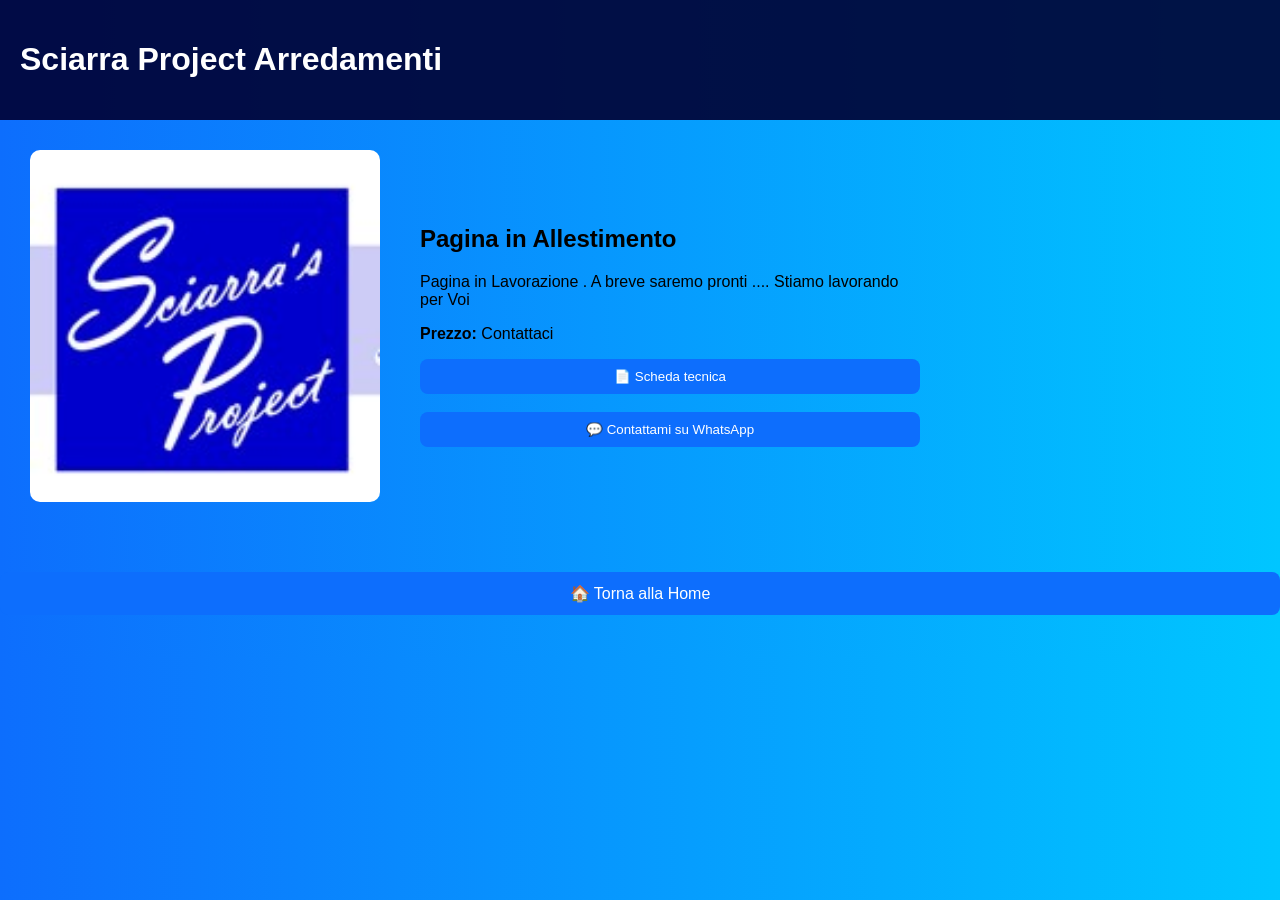
<file: pagina-in-allestimento.html>
<!DOCTYPE html>
<html lang="it">
<head>
<meta charset="UTF-8">
<title>in Lavorazione</title>
<link rel="stylesheet" href="style.css">
</head>

<body>

<header>
<h1>Sciarra Project Arredamenti</h1>
</header>

<section class="prodotto-top">

<img src="img/Logo.jpg" class="foto-prodotto">

<div class="descrizione-prodotto">

<h2>Pagina in Allestimento</h2>

<p>
Pagina in Lavorazione .
A breve saremo pronti .... Stiamo lavorando per Voi
</p>

<p><strong>Prezzo:</strong> Contattaci</p>

<a href="pdf/nes-touch.pdf" target="_blank">
<button>📄 Scheda tecnica</button>
</a>

<br><br>

<a href="https://wa.me/393924622702?text=Info Pagina">
<button>💬 Contattami su WhatsApp</button>
</a>

</div>

</section>

<div class="home-button">
    <a href="index.html">
        <button>🏠 Torna alla Home</button>
    </a>
</div>

</body>
</html>
</file>
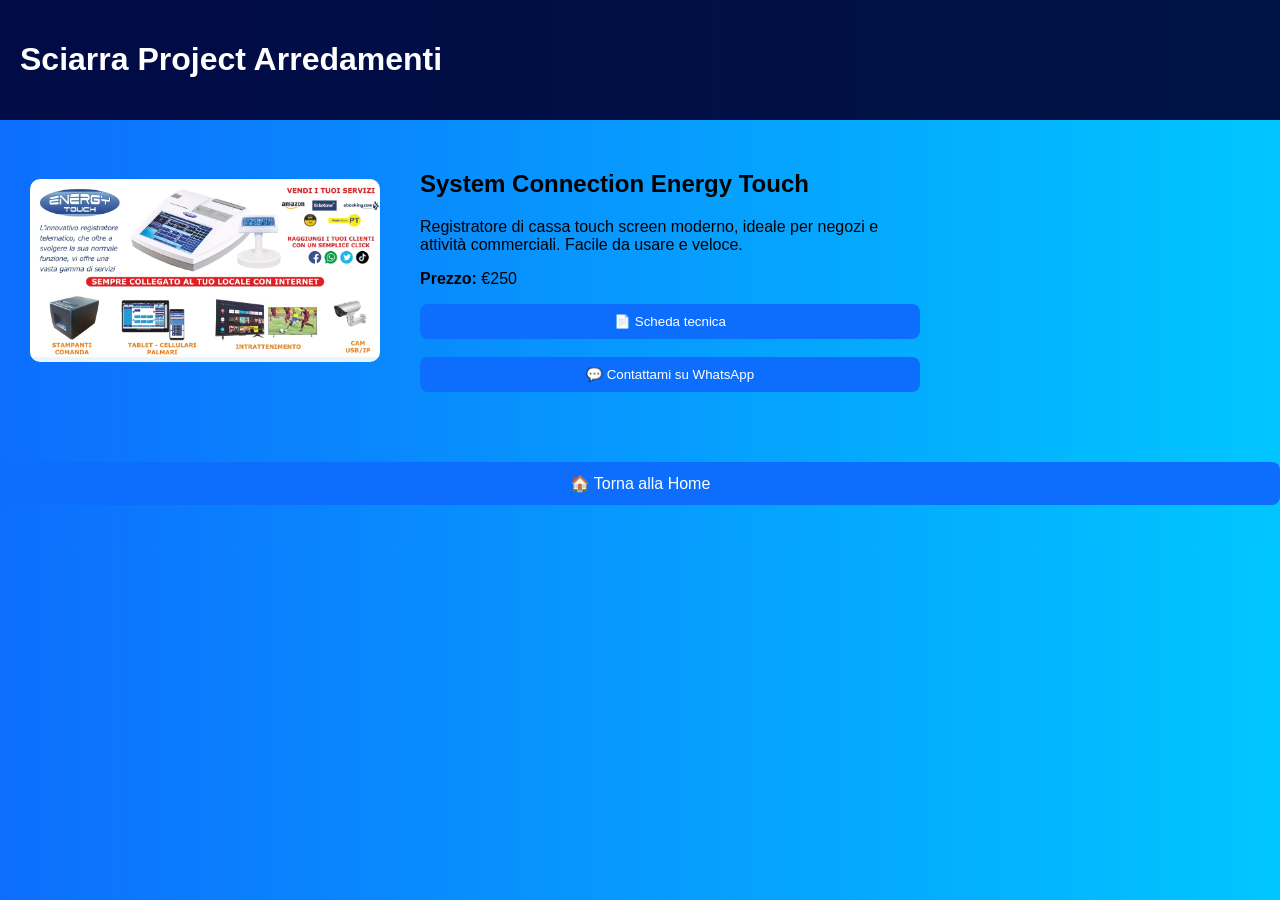
<file: prodotto-energy-touch.html>
<!DOCTYPE html>
<html lang="it">
<head>
<meta charset="UTF-8">
<title>Energy Touch</title>
<link rel="stylesheet" href="style.css">
</head>

<body>

<header>
<h1>Sciarra Project Arredamenti</h1>
</header>

<section class="prodotto-top">

<img src="img/Energy Touch.jpeg" class="foto-prodotto">

<div class="descrizione-prodotto">

<h2>System Connection Energy Touch</h2>

<p>
Registratore di cassa touch screen moderno,
ideale per negozi e attività commerciali.
Facile da usare e veloce.
</p>

<p><strong>Prezzo:</strong> €250</p>

<a href="pdf/energy-touch.pdf" target="_blank">
<button>📄 Scheda tecnica</button>
</a>

<br><br>

<a href="https://wa.me/393924622702?text=Info Energy Touch">
<button>💬 Contattami su WhatsApp</button>
</a>

</div>

</section>

<div class="home-button">
    <a href="index.html">
        <button>🏠 Torna alla Home</button>
    </a>
</div>

</body>
</html>
</file>
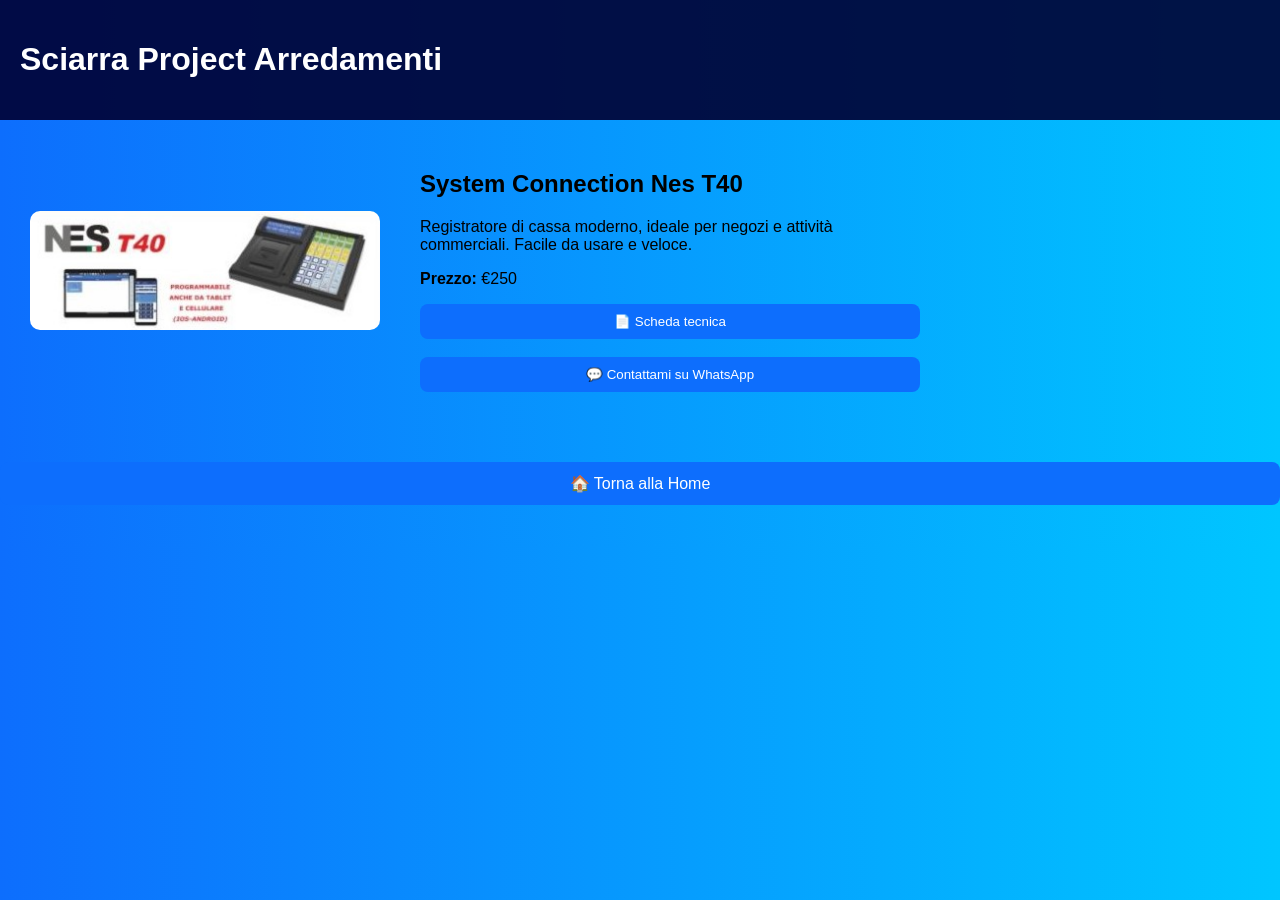
<file: prodotto-nes-tastiera.html>
<!DOCTYPE html>
<html lang="it">
<head>
<meta charset="UTF-8">
<title>Nes Touch</title>
<link rel="stylesheet" href="style.css">
</head>

<body>

<header>
<h1>Sciarra Project Arredamenti</h1>
</header>

<section class="prodotto-top">

<img src="img/Nes T40.jpg" class="foto-prodotto">

<div class="descrizione-prodotto">

<h2>System Connection Nes T40</h2>

<p>
Registratore di cassa moderno,
ideale per negozi e attività commerciali.
Facile da usare e veloce.
</p>

<p><strong>Prezzo:</strong> €250</p>

<a href="pdf/nes-tastiera.pdf" target="_blank">
<button>📄 Scheda tecnica</button>
</a>

<br><br>

<a href="https://wa.me/393924622702?text=Info Nes T40">
<button>💬 Contattami su WhatsApp</button>
</a>

</div>

</section>

<div class="home-button">
    <a href="index.html">
        <button>🏠 Torna alla Home</button>
    </a>
</div>

</body>
</html>
</file>
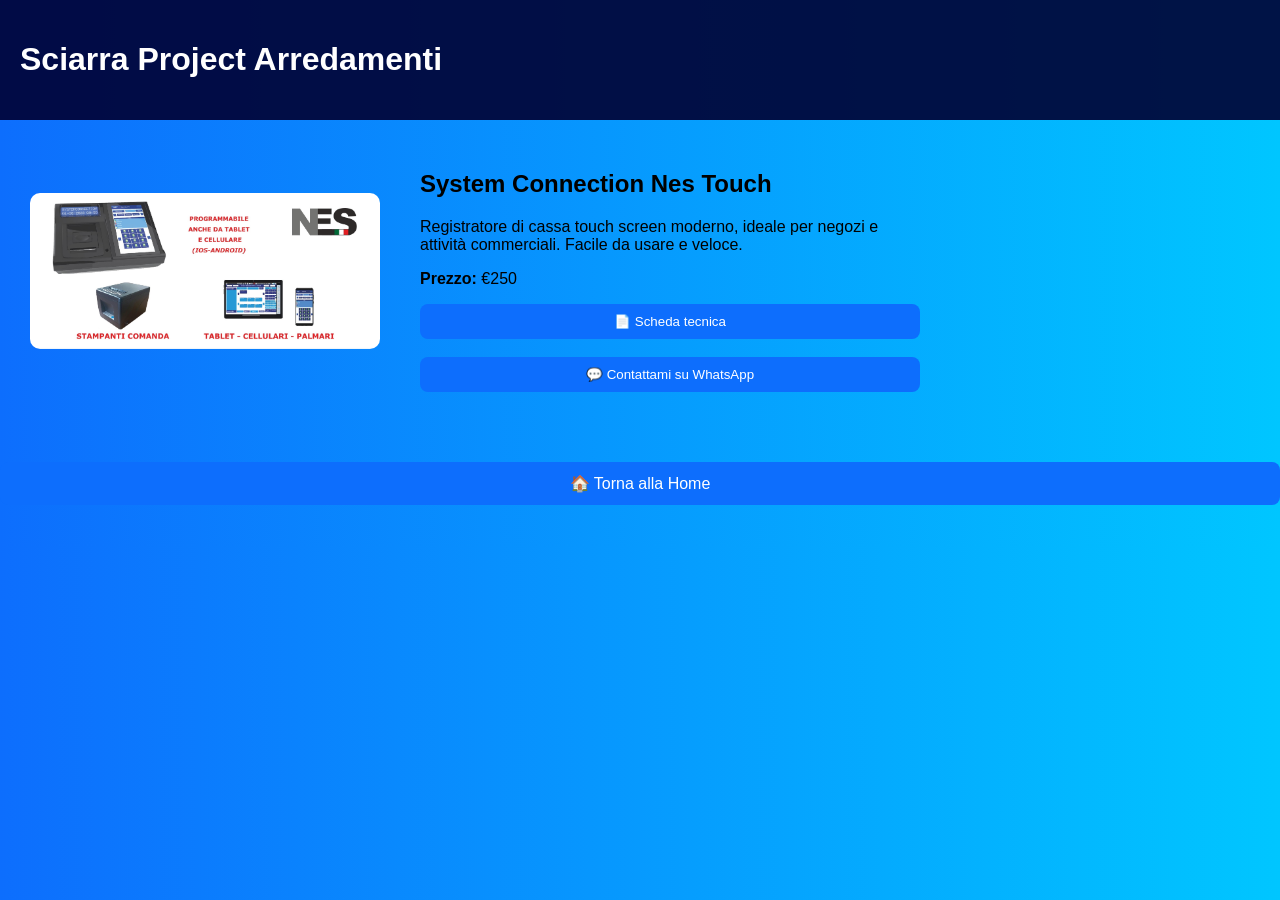
<file: prodotto-nes-touch.html>
<!DOCTYPE html>
<html lang="it">
<head>
<meta charset="UTF-8">
<title>Nes Touch</title>
<link rel="stylesheet" href="style.css">
</head>

<body>

<header>
<h1>Sciarra Project Arredamenti</h1>
</header>

<section class="prodotto-top">

<img src="img/Nes T40 Touch.jpeg" class="foto-prodotto">

<div class="descrizione-prodotto">

<h2>System Connection Nes Touch</h2>

<p>
Registratore di cassa touch screen moderno,
ideale per negozi e attività commerciali.
Facile da usare e veloce.
</p>

<p><strong>Prezzo:</strong> €250</p>

<a href="pdf/nes-touch.pdf" target="_blank">
<button>📄 Scheda tecnica</button>
</a>

<br><br>

<a href="https://wa.me/393924622702?text=Info Nes Touch">
<button>💬 Contattami su WhatsApp</button>
</a>

</div>

</section>

<div class="home-button">
    <a href="index.html">
        <button>🏠 Torna alla Home</button>
    </a>
</div>

</body>
</html>
</file>
<file: style.css>
/* GENERALE */
body {
    margin: 0;
    font-family: Arial;
    background: linear-gradient(to right, #0d6efd, #00c6ff);
}

/* HEADER */
header {
    background: rgba(0, 0, 50, 0.9);
    color: white;
    padding: 20px;
}

/* LOGO + NOME */
.top-bar {
    display: flex;
    align-items: center;
    gap: 15px;
}

.logo {
    width: 80px;
}

.titolo {
    font-size: 26px;
    font-weight: bold;
    margin: 0;
}

/* MENU */
nav {
    margin-top: 10px;
}

nav a {
    color: #cce6ff;
    margin-right: 15px;
    text-decoration: none;
    font-weight: bold;
}

nav a:hover {
    color: white;
}

/* HERO */
.hero {
    text-align: center;
    padding: 50px;
    color: white;
}

/* SEZIONI */
section {
    padding: 30px;
}

/* CARD */
.card {
    background: white;
    padding: 15px;
    margin: 10px;
    border-radius: 15px;
    display: inline-block;
    width: 260px;
    box-shadow: 0 4px 15px rgba(0,0,0,0.2);
}

.card img {
    width: 100%;
    height: 250px;
    object-fit: contain;
    background: white;
    padding: 10px;
}
/* BOTTONI */
button {
    background: #0d6efd;
    color: white;
    padding: 10px;
    border: none;
    width: 100%;
    border-radius: 8px;
    cursor: pointer;
}

button:hover {
    background: #0056b3;
}

/* WHATSAPP */
.whatsapp {
    position: fixed;
    bottom: 20px;
    right: 20px;
    background: #25D366;
    color: white;
    padding: 15px;
    border-radius: 50%;
    text-decoration: none;
}
.hero-img {
    background-image: url("img/negozio.jpg");
    height: 80vh; /* altezza dinamica */
    background-size: cover;
    background-position: center top;
}

.overlay {
    background: rgba(0, 0, 50, 0.6); /* trasparenza */
    color: white;
    height: 100%;
    display: flex;
    flex-direction: column;
    justify-content: center;
    align-items: center;
}
.gallery {
    display: grid;
    grid-template-columns: repeat(3, 1fr);
    gap: 25px;
}

.item {
    background: white;
    padding: 15px;
    border-radius: 12px;
    text-align: center;
    box-shadow: 0 4px 12px rgba(0,0,0,0.15);
    transition: transform 0.3s;
}

.item:hover {
    transform: translateY(-5px);
}

.item img {
    width: 100%;
    height: 200px;
    object-fit: contain;
    transition: transform 0.3s;
}

.item:hover img {
    transform: scale(1.05);
}

iframe {
    border-radius: 10px;
}

.prodotto-top {
    display: flex;
    gap: 40px;
    align-items: center;
}

.foto-prodotto {
    width: 350px;
    border-radius: 10px;
}

.descrizione-prodotto {
    max-width: 500px;
}

.scheda {
    display: block;
    margin-top: 10px;
    padding: 8px;
    background: #0d6efd;
    color: white;
    text-decoration: none;
    border-radius: 6px;
    font-size: 14px;
}

.scheda:hover {
    background: #0044aa;
}

.home-button {
    text-align: center;
    margin: 40px 0;
}

.home-button button {
    background: #0d6efd;
    color: white;
    padding: 12px 20px;
    border: none;
    border-radius: 8px;
    font-size: 16px;
    cursor: pointer;
}

.home-button button:hover {
    background: #0044aa;
}
</file>
